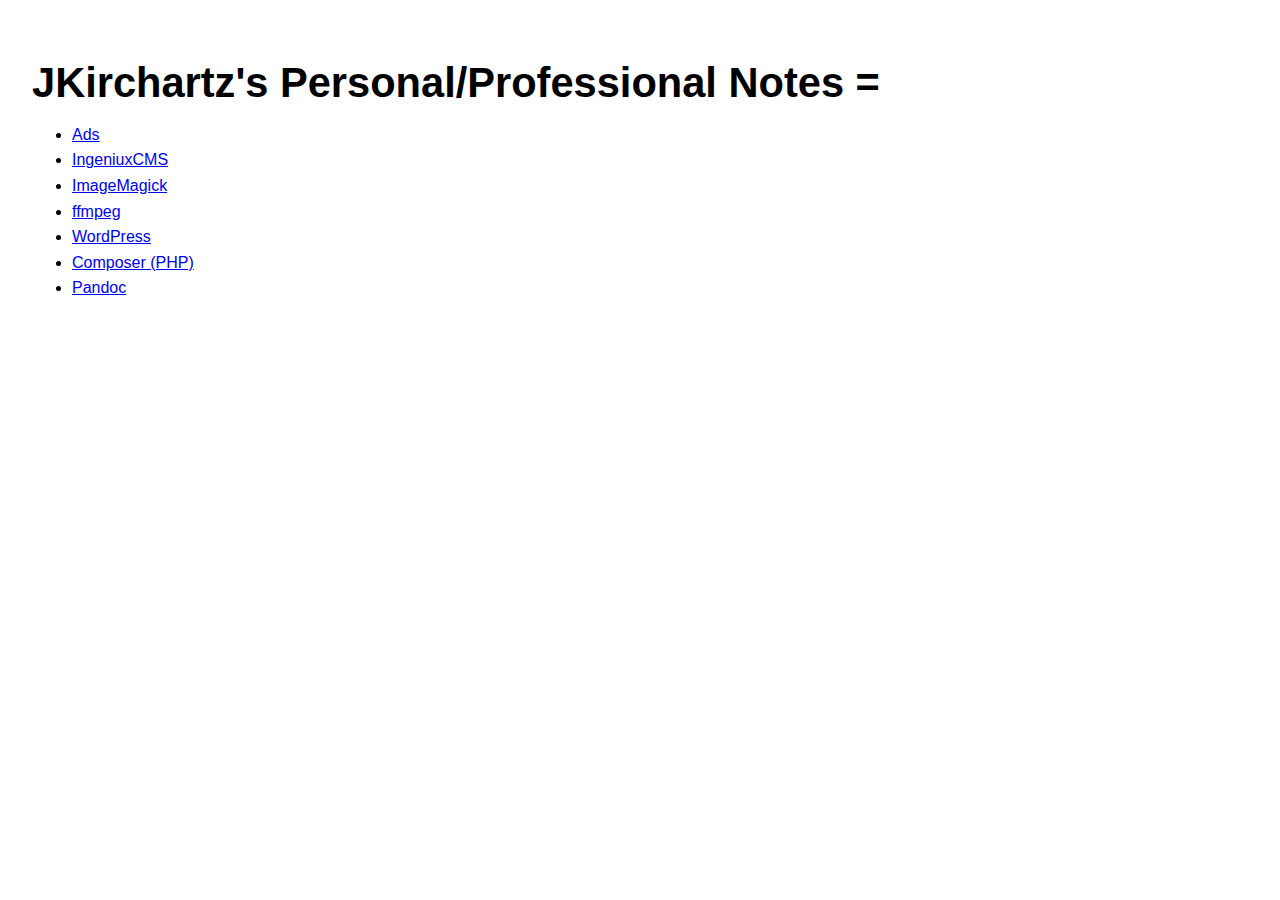
<file: share/html/index.html>
<!DOCTYPE html>
<html lang="en">
<head>
  <meta charset="utf-8" />
  <title>JKirchartz's Personal/Professional Notes =</title>
  <link rel="Stylesheet" type="text/css" href="style.css" />
</head>
<header>
  <h1>JKirchartz's Personal/Professional Notes =</h1>
</header>
<main>
  

<ul>
<li>
<a href="Ads.html">Ads</a>

<li>
<a href="IngeniuxCMS.html">IngeniuxCMS</a>

<li>
<a href="ImageMagick.html">ImageMagick</a>

<li>
<a href="ffmpeg.html">ffmpeg</a>

<li>
<a href="WordPress.html">WordPress</a>

<li>
<a href="Composer (PHP).html">Composer (PHP)</a>

<li>
<a href="Pandoc.html">Pandoc</a>

</ul>

</main>
</html>
</file>
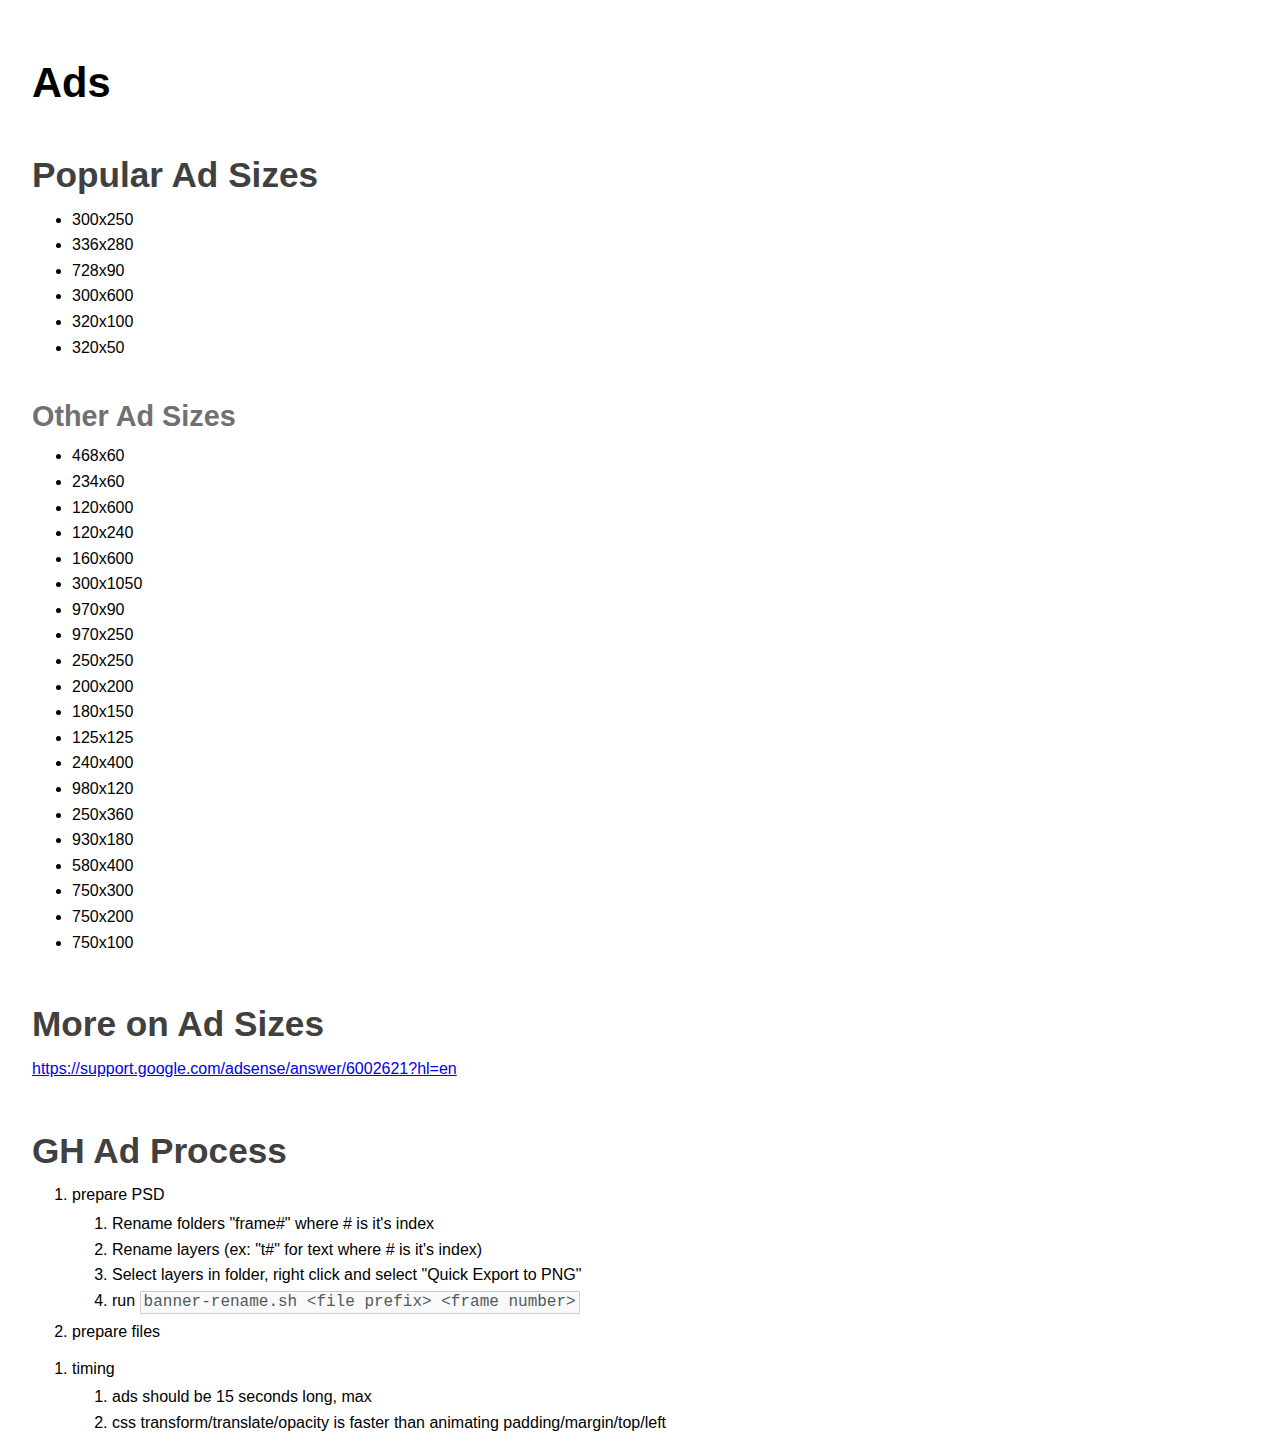
<file: share/html/Ads.html>
<!DOCTYPE html>
<html lang="en">
<head>
  <meta charset="utf-8" />
  <title>Ads</title>
  <link rel="Stylesheet" type="text/css" href="style.css" />
</head>
<header>
  <h1>Ads</h1>
</header>
<main>
  

<div id="Popular Ad Sizes"><h2 id="Popular Ad Sizes">Popular Ad Sizes</h2></div>

<ul>
<li>
300x250

<li>
336x280

<li>
728x90

<li>
300x600

<li>
320x100

<li>
320x50

</ul>

<div id="Popular Ad Sizes-Other Ad Sizes"><h3 id="Other Ad Sizes">Other Ad Sizes</h3></div>

<ul>
<li>
468x60

<li>
234x60

<li>
120x600

<li>
120x240

<li>
160x600

<li>
300x1050

<li>
970x90

<li>
970x250

<li>
250x250

<li>
200x200

<li>
180x150

<li>
125x125

<li>
240x400

<li>
980x120

<li>
250x360

<li>
930x180

<li>
580x400

<li>
750x300

<li>
750x200

<li>
750x100

</ul>


<div id="More on Ad Sizes"><h2 id="More on Ad Sizes">More on Ad Sizes</h2></div>

<p>
<a href="https://support.google.com/adsense/answer/6002621?hl=en">https://support.google.com/adsense/answer/6002621?hl=en</a>
</p>

<div id="GH Ad Process"><h2 id="GH Ad Process">GH Ad Process</h2></div>

<ol>
<li>
prepare PSD

<ol>
<li>
Rename folders "frame#" where # is it's index

<li>
Rename layers (ex: "t#" for text where # is it's index)

<li>
Select layers in folder, right click and select "Quick Export to PNG"

<li>
run <code>banner-rename.sh &lt;file prefix&gt; &lt;frame number&gt;</code>

</ol>
<li>
prepare files

</ol>

<ol>
<li>
timing

<ol>
<li>
ads should be 15 seconds long, max

<li>
css transform/translate/opacity is faster than animating padding/margin/top/left

</ol>
</ol>

</main>
</html>
</file>
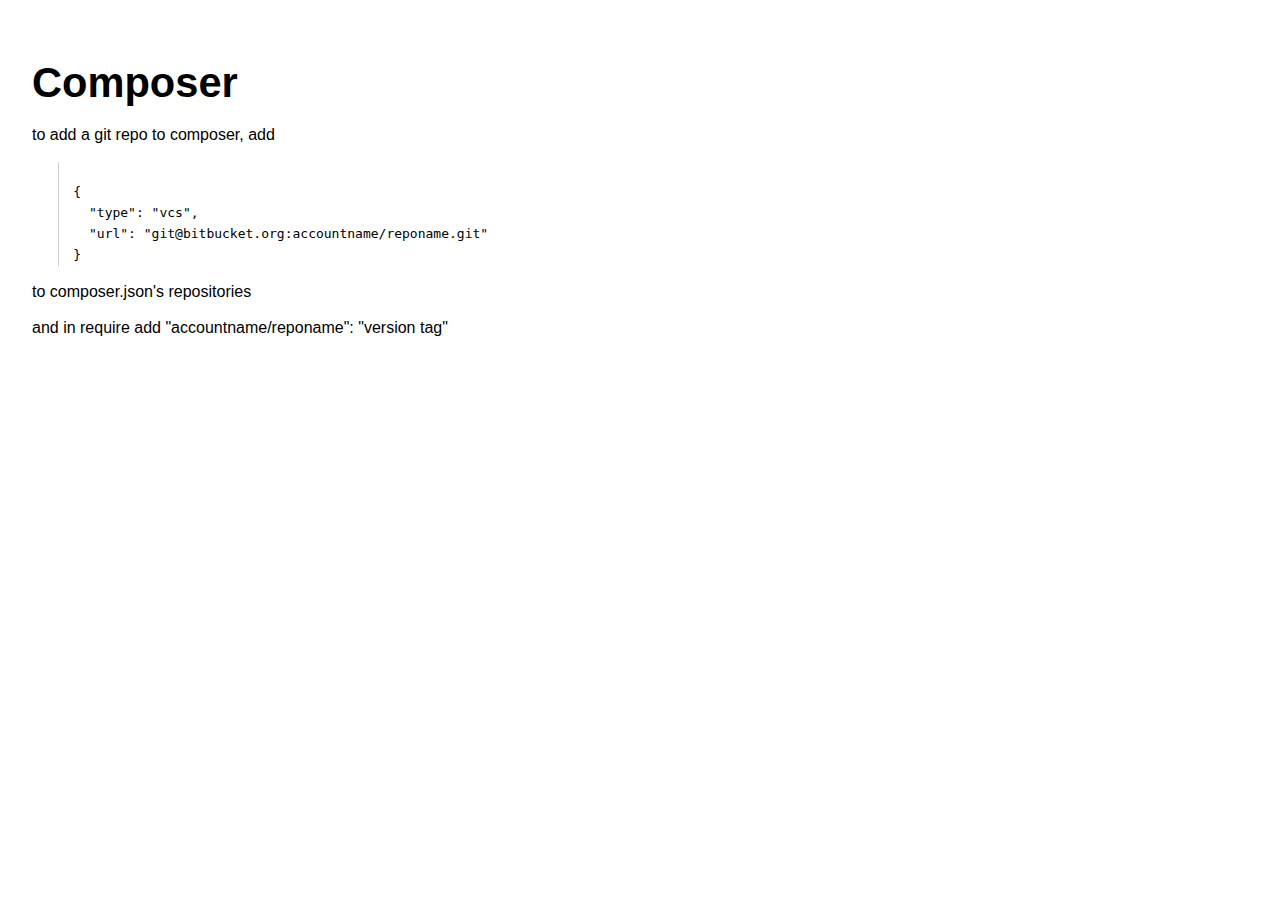
<file: share/html/Composer (PHP).html>
<!DOCTYPE html>
<html lang="en">
<head>
  <meta charset="utf-8" />
  <title>Composer</title>
  <link rel="Stylesheet" type="text/css" href="style.css" />
</head>
<header>
  <h1>Composer</h1>
</header>
<main>
  


<p>
to add a git repo to composer, add
</p>

<pre json>

 {
   "type": "vcs",
   "url": "git@bitbucket.org:accountname/reponame.git"
 }
</pre>

<p>
to composer.json's repositories
</p>

<p>
and in require add "accountname/reponame": "version tag"
</p>

</main>
</html>
</file>
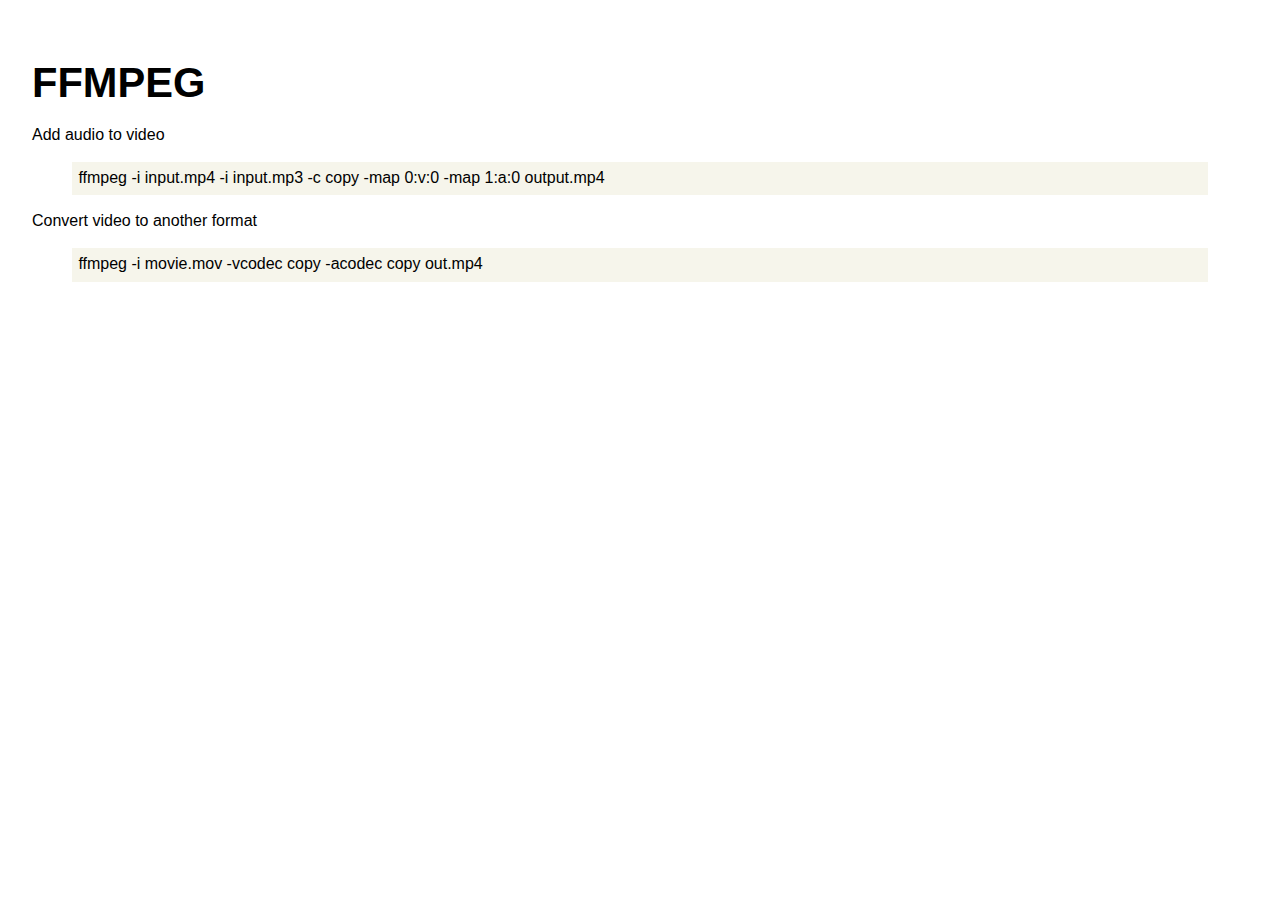
<file: share/html/ffmpeg.html>
<!DOCTYPE html>
<html lang="en">
<head>
  <meta charset="utf-8" />
  <title>FFMPEG</title>
  <link rel="Stylesheet" type="text/css" href="style.css" />
</head>
<header>
  <h1>FFMPEG</h1>
</header>
<main>
  

<p>
Add audio to video
</p>
<blockquote>
ffmpeg -i input.mp4 -i input.mp3 -c copy -map 0:v:0 -map 1:a:0 output.mp4
</blockquote>

<p>
Convert video to another format
</p>
<blockquote>
ffmpeg -i movie.mov -vcodec copy -acodec copy out.mp4
</blockquote>

</main>
</html>
</file>
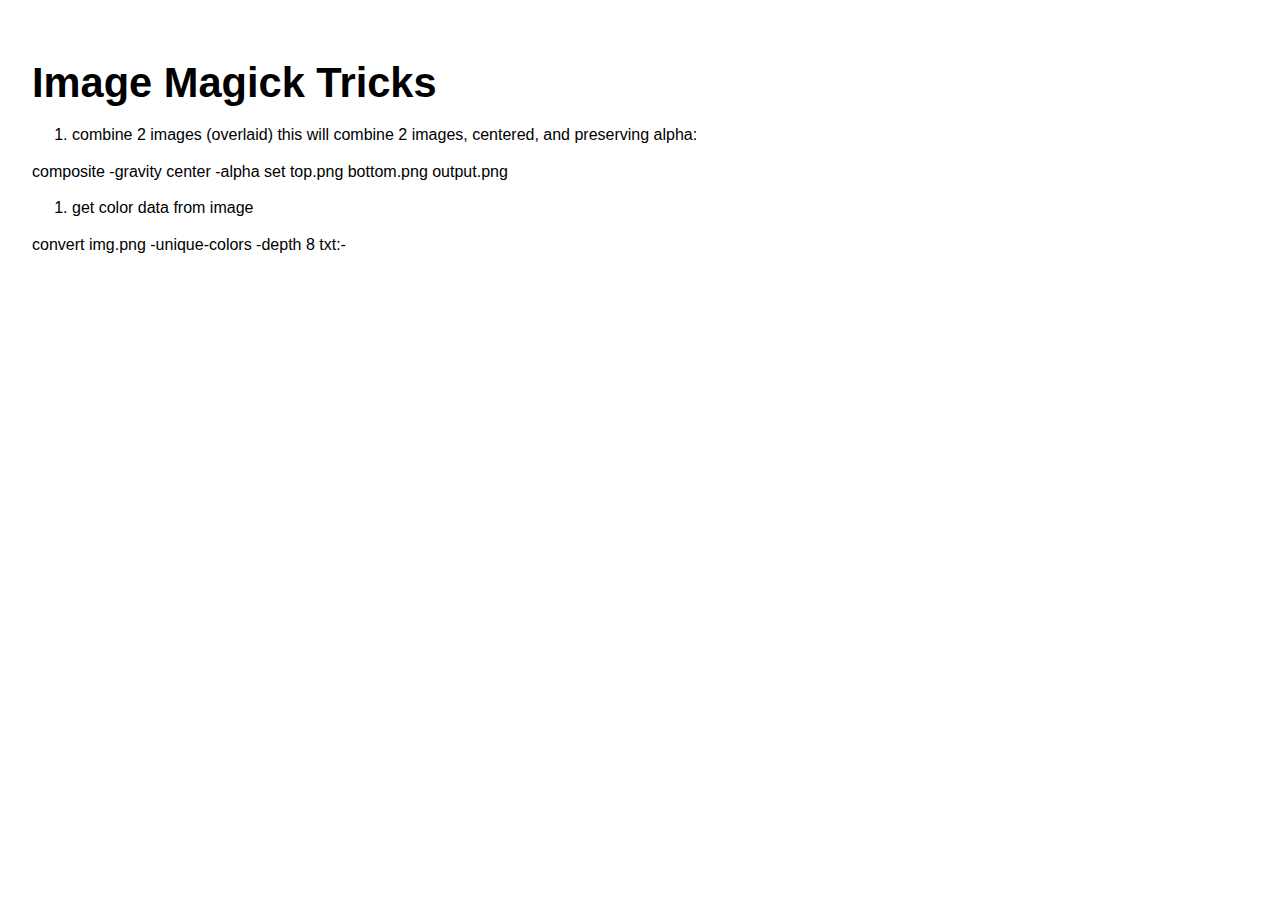
<file: share/html/ImageMagick.html>
<!DOCTYPE html>
<html lang="en">
<head>
  <meta charset="utf-8" />
  <title>Image Magick Tricks</title>
  <link rel="Stylesheet" type="text/css" href="style.css" />
</head>
<header>
  <h1>Image Magick Tricks</h1>
</header>
<main>
  


<ol>
<li>
combine 2 images (overlaid) this will combine 2 images, centered, and preserving alpha:

</ol>

<p>
  composite -gravity center -alpha set top.png bottom.png output.png
</p>

<ol>
<li>
get color data from image

</ol>

<p>
  convert img.png -unique-colors -depth 8 txt:-
</p>

</main>
</html>
</file>
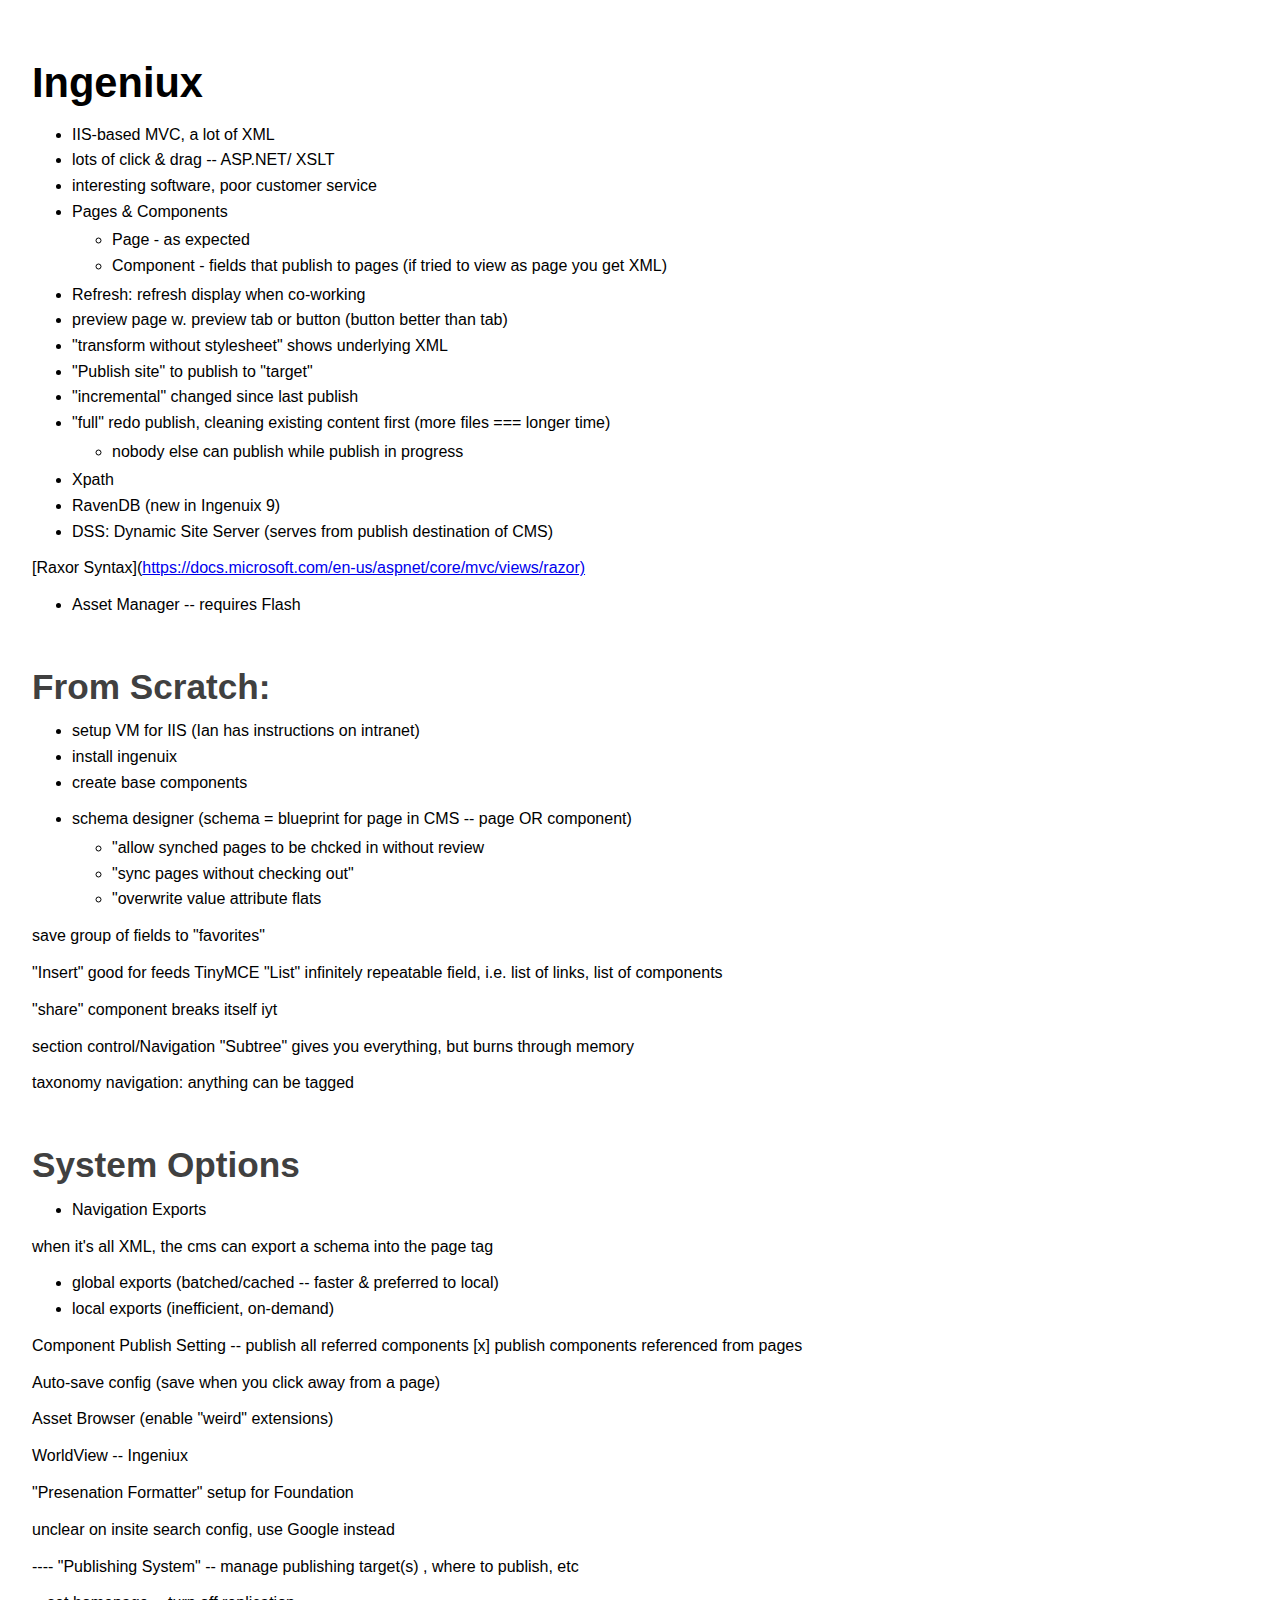
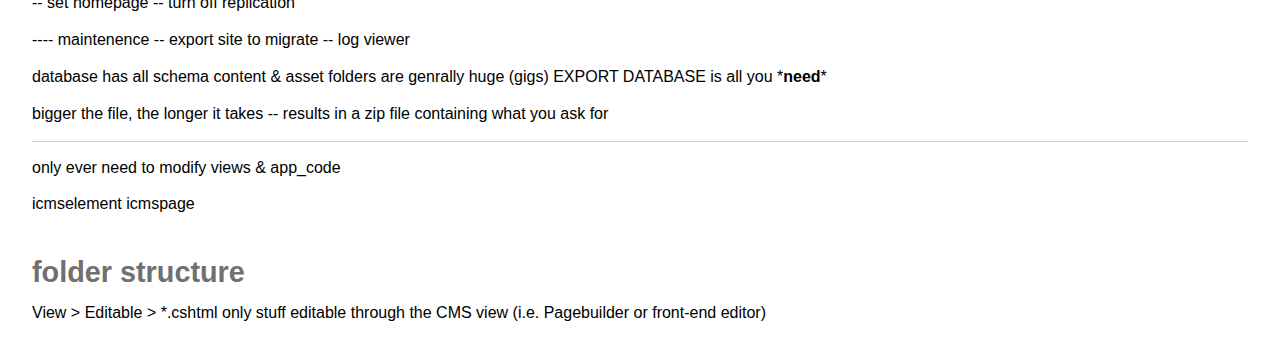
<file: share/html/IngeniuxCMS.html>
<!DOCTYPE html>
<html lang="en">
<head>
  <meta charset="utf-8" />
  <title>Ingeniux</title>
  <link rel="Stylesheet" type="text/css" href="style.css" />
</head>
<header>
  <h1>Ingeniux</h1>
</header>
<main>
  

<ul>
<li>
IIS-based MVC, a lot of XML

<li>
lots of click &amp; drag -- ASP.NET/ XSLT

<li>
interesting software, poor customer service

<li>
Pages &amp; Components

<ul>
<li>
Page - as expected

<li>
Component - fields that publish to pages (if tried to view as page you get XML)

</ul>
<li>
Refresh: refresh display when co-working

<li>
preview page w. preview tab or button (button better than tab)

<li>
"transform without stylesheet" shows underlying XML

<li>
"Publish site" to publish to "target"

<li>
"incremental" changed since last publish

<li>
"full" redo publish, cleaning existing content first (more files === longer time)

<ul>
<li>
nobody else can publish while publish in progress

</ul>
<li>
Xpath

<li>
RavenDB (new in Ingenuix 9)

<li>
DSS: Dynamic Site Server (serves from publish destination of CMS)

</ul>

<p>
[Raxor Syntax](<a href="https://docs.microsoft.com/en-us/aspnet/core/mvc/views/razor)">https://docs.microsoft.com/en-us/aspnet/core/mvc/views/razor)</a>
</p>


<ul>
<li>
Asset Manager -- requires Flash

</ul>

<div id="From Scratch:"><h2 id="From Scratch:">From Scratch:</h2></div>

<ul>
<li>
setup VM for IIS (Ian has instructions on intranet)

<li>
install ingenuix

<li>
create base components

</ul>

<ul>
<li>
schema designer (schema = blueprint for page in CMS -- page OR component)

<ul>
<li>
"allow synched pages to be chcked in without review

<li>
"sync pages without checking out"

<li>
"overwrite value attribute flats

</ul>
</ul>

<p>
save group of fields to "favorites"
</p>

<p>
"Insert" good for feeds
TinyMCE
"List" infinitely repeatable field, i.e. list of links, list of components
</p>

<p>
"share" component breaks itself iyt
</p>

<p>
section control/Navigation "Subtree" gives you everything, but burns through memory
</p>

<p>
taxonomy navigation: anything can be tagged
</p>

<div id="System Options"><h2 id="System Options">System Options</h2></div>

<ul>
<li>
Navigation Exports

</ul>

<p>
when it's all XML, the cms can export a schema into the page tag
</p>


<ul>
<li>
global exports (batched/cached -- faster &amp; preferred to local)

<li>
local exports (inefficient, on-demand)

</ul>

<p>
Component Publish Setting -- publish all referred components [x]
publish components referenced from pages
</p>

<p>
Auto-save config (save when you click away from a page)
</p>

<p>
Asset Browser (enable "weird" extensions)
</p>

<p>
WorldView -- Ingeniux
</p>

<p>
"Presenation Formatter" setup for Foundation
</p>

<p>
unclear on insite search config, use Google instead
</p>

<p>
---- "Publishing System" -- manage publishing target(s) , where to publish, etc
</p>

<p>
-- set homepage
-- turn off replication
</p>

<p>
---- maintenence
-- export site to migrate
-- log viewer
</p>



<p>
database has all schema
content &amp; asset folders are genrally huge (gigs)
EXPORT DATABASE is all you *<span id="System Options-need"></span><strong id="need">need</strong>*
</p>

<p>
bigger the file, the longer it takes -- results in a zip file containing what you ask for
</p>




<hr />

<p>
only ever need to modify views &amp; app_code
</p>


<p>
icmselement
icmspage
</p>

<div id="System Options-folder structure"><h3 id="folder structure">folder structure</h3></div>

<p>
View &gt; Editable &gt; *.cshtml
	only stuff editable through the CMS view (i.e. Pagebuilder or front-end editor)
</p>

</main>
</html>
</file>
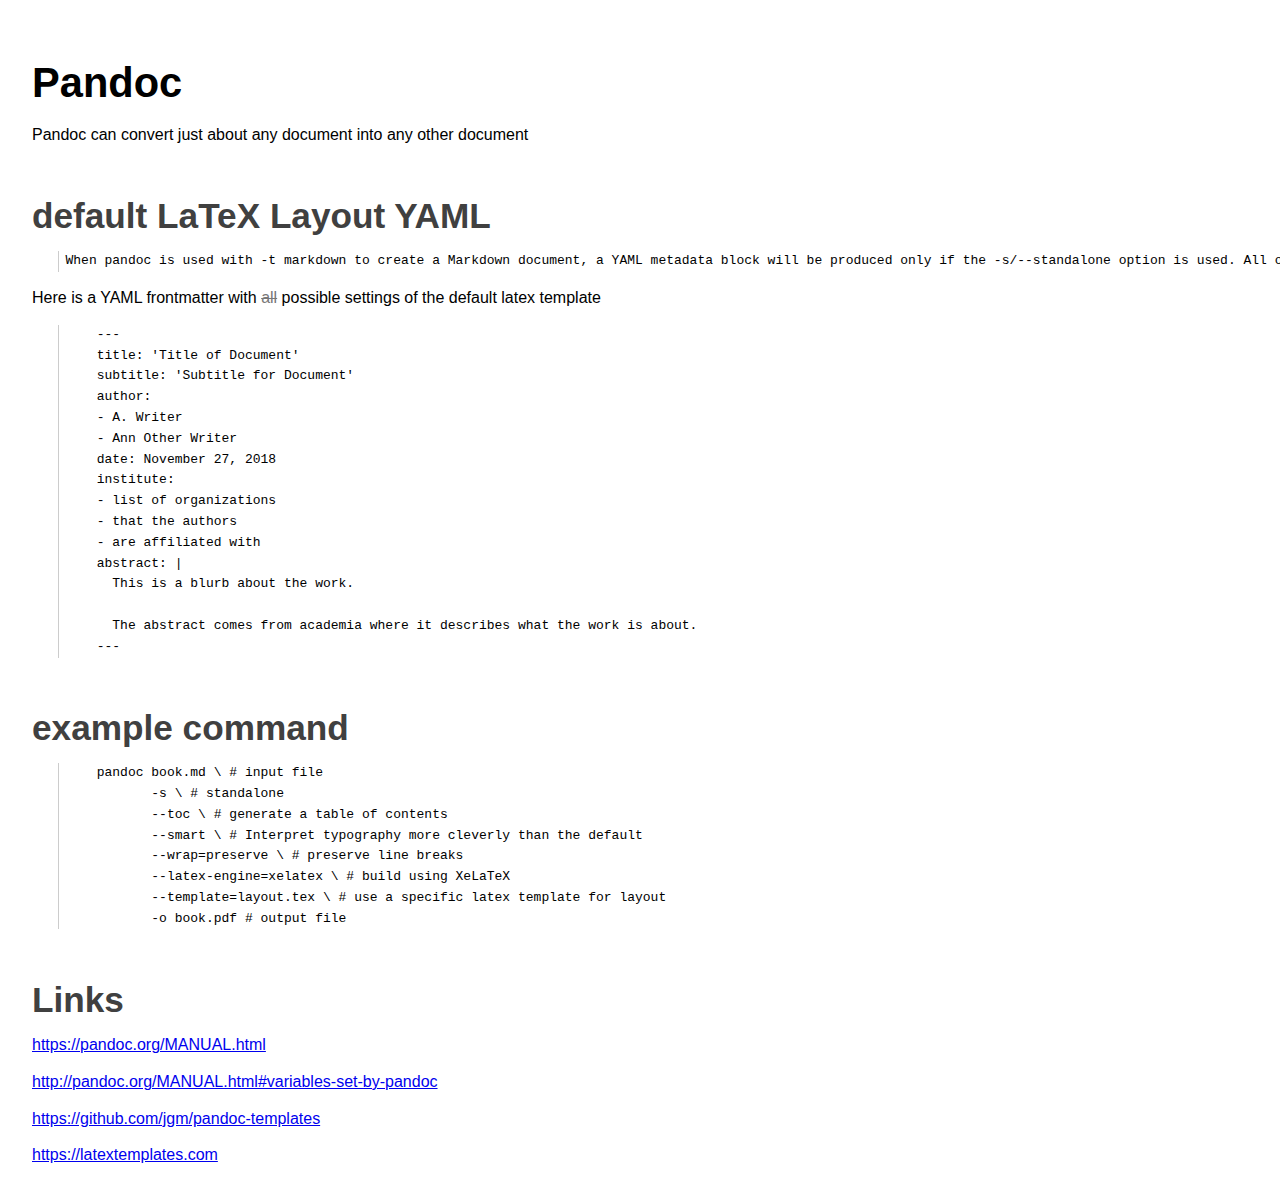
<file: share/html/Pandoc.html>
<!DOCTYPE html>
<html lang="en">
<head>
  <meta charset="utf-8" />
  <title>Pandoc</title>
  <link rel="Stylesheet" type="text/css" href="style.css" />
</head>
<header>
  <h1>Pandoc</h1>
</header>
<main>
  

<p>
Pandoc can convert just about any document into any other document
</p>


<div id="default LaTeX Layout YAML"><h2 id="default LaTeX Layout YAML">default LaTeX Layout YAML</h2></div>

<pre>
When pandoc is used with -t markdown to create a Markdown document, a YAML metadata block will be produced only if the -s/--standalone option is used. All of the metadata will appear in a single block at the beginning of the document.
</pre>

<p>
Here is a YAML frontmatter with <del>all</del> possible settings of the default latex template
</p>

<pre YAML>
    ---
    title: 'Title of Document'
    subtitle: 'Subtitle for Document'
    author:
    - A. Writer
    - Ann Other Writer
    date: November 27, 2018
    institute:
    - list of organizations
    - that the authors
    - are affiliated with
    abstract: |
      This is a blurb about the work.

      The abstract comes from academia where it describes what the work is about.
    ---
</pre>

<div id="example command"><h2 id="example command">example command</h2></div>

<pre>
    pandoc book.md \ # input file
           -s \ # standalone
           --toc \ # generate a table of contents
           --smart \ # Interpret typography more cleverly than the default
           --wrap=preserve \ # preserve line breaks
           --latex-engine=xelatex \ # build using XeLaTeX
           --template=layout.tex \ # use a specific latex template for layout
           -o book.pdf # output file
</pre>


<div id="Links"><h2 id="Links">Links</h2></div>

<p>
<a href="https://pandoc.org/MANUAL.html">https://pandoc.org/MANUAL.html</a>
</p>

<p>
<a href="http://pandoc.org/MANUAL.html#variables-set-by-pandoc">http://pandoc.org/MANUAL.html#variables-set-by-pandoc</a>
</p>

<p>
<a href="https://github.com/jgm/pandoc-templates">https://github.com/jgm/pandoc-templates</a>
</p>

<p>
<a href="https://latextemplates.com">https://latextemplates.com</a>
</p>

</main>
</html>
</file>
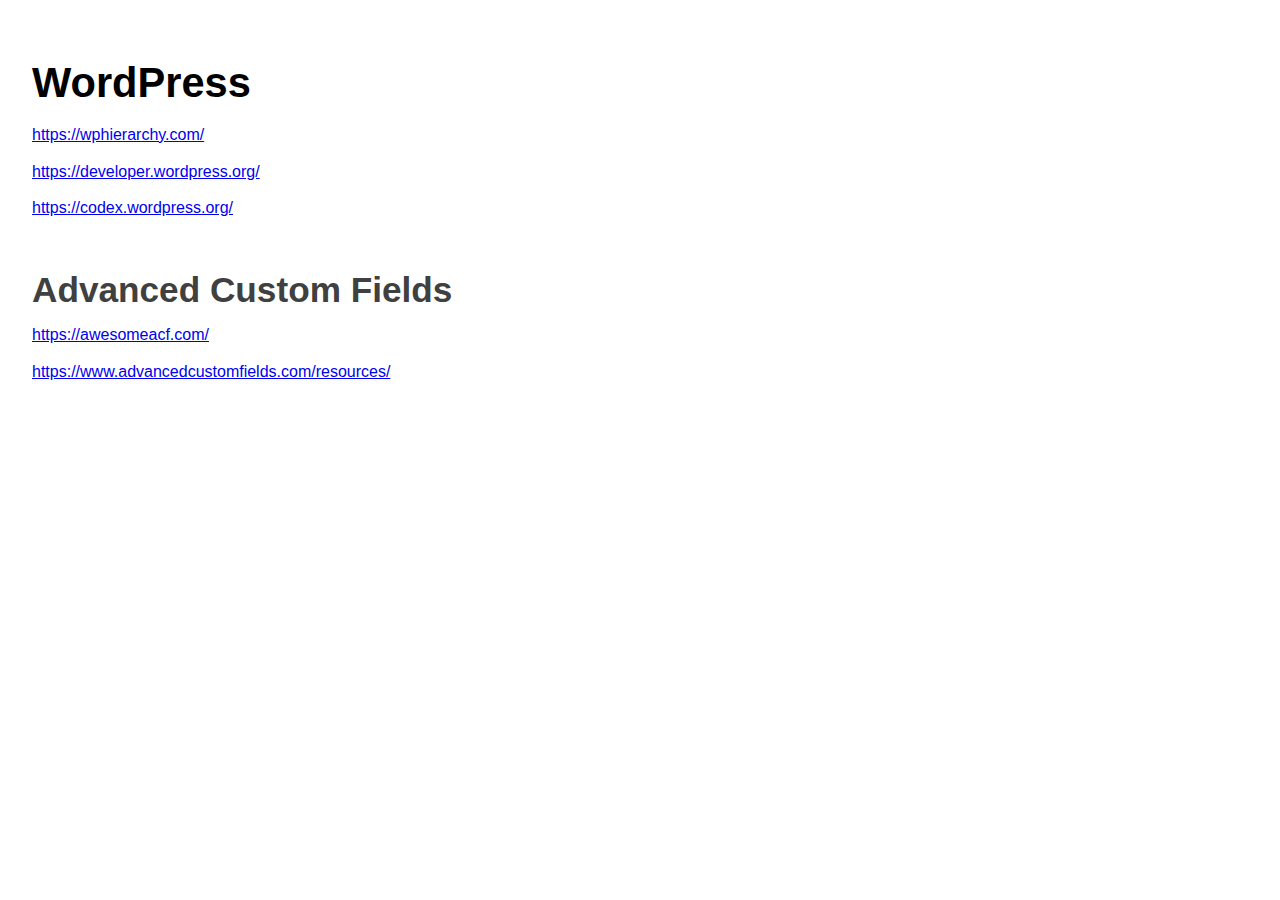
<file: share/html/WordPress.html>
<!DOCTYPE html>
<html lang="en">
<head>
  <meta charset="utf-8" />
  <title>WordPress</title>
  <link rel="Stylesheet" type="text/css" href="style.css" />
</head>
<header>
  <h1>WordPress</h1>
</header>
<main>
  


<p>
<a href="https://wphierarchy.com/">https://wphierarchy.com/</a>
</p>

<p>
<a href="https://developer.wordpress.org/">https://developer.wordpress.org/</a>
</p>

<p>
<a href="https://codex.wordpress.org/">https://codex.wordpress.org/</a>
</p>

<div id="Advanced Custom Fields"><h2 id="Advanced Custom Fields">Advanced Custom Fields</h2></div>

<p>
<a href="https://awesomeacf.com/">https://awesomeacf.com/</a>
</p>

<p>
<a href="https://www.advancedcustomfields.com/resources/">https://www.advancedcustomfields.com/resources/</a>
</p>

</main>
</html>
</file>
<file: share/html/style.css>
body {font-family: Tahoma, Geneva, sans-serif; margin: 1em 2em 1em 2em; font-size: 100%; line-height: 130%;}
h1, h2, h3, h4, h5, h6 {font-family: Trebuchet MS, Helvetica, sans-serif; font-weight: bold; line-height:100%; margin-top: 1.5em; margin-bottom: 0.5em;}
h1 {font-size: 2.6em; color: #000000;}
h2 {font-size: 2.2em; color: #404040;}
h3 {font-size: 1.8em; color: #707070;}
h4 {font-size: 1.4em; color: #909090;}
h5 {font-size: 1.3em; color: #989898;}
h6 {font-size: 1.2em; color: #9c9c9c;}
p, pre, blockquote, table, ul, ol, dl {margin-top: 1em; margin-bottom: 1em;}
ul ul, ul ol, ol ol, ol ul {margin-top: 0.5em; margin-bottom: 0.5em;}
li {margin: 0.3em auto;}
ul {margin-left: 2em; padding-left: 0.5em;}
dt {font-weight: bold;}
img {border: none;}
pre {border-left: 1px solid #ccc; margin-left: 2em; padding-left: 0.5em;}
blockquote {padding: 0.4em; background-color: #f6f5eb;}
th, td {border: 1px solid #ccc; padding: 0.3em;}
th {background-color: #f0f0f0;}
hr {border: none; border-top: 1px solid #ccc; width: 100%;}
del {text-decoration: line-through; color: #777777;}
.toc li {list-style-type: none;}
.todo {font-weight: bold; background-color: #f0ece8; color: #a03020;}
.justleft {text-align: left;}
.justright {text-align: right;}
.justcenter {text-align: center;}
.center {margin-left: auto; margin-right: auto;}
.tag {background-color: #eeeeee; font-family: monospace; padding: 2px;}

/* classes for items of todo lists */
.done0 {
    /* list-style: none; */
    background-image: url([data-uri]);
    background-repeat: no-repeat;
    background-position: 0 .2em;
    padding-left: 1.5em;
}
.done1 {
    background-image: url([data-uri]);
    background-repeat: no-repeat;
    background-position: 0 .15em;
    padding-left: 1.5em;
}
.done2 {
    background-image: url([data-uri]);
    background-repeat: no-repeat;
    background-position: 0 .15em;
    padding-left: 1.5em;
}
.done3 {
    background-image: url([data-uri]);
    background-repeat: no-repeat;
    background-position: 0 .15em;
    padding-left: 1.5em;
}
.done4 {
    background-image: url([data-uri]);
    background-repeat: no-repeat;
    background-position: 0 .15em;
    padding-left: 1.5em;
}

code {
    font-family: Monaco,"Courier New","DejaVu Sans Mono","Bitstream Vera Sans Mono",monospace;
    -webkit-border-radius: 1px;
    -moz-border-radius: 1px;
    border-radius: 1px;
    -moz-background-clip: padding;
    -webkit-background-clip: padding-box;
    background-clip: padding-box;
    padding: 0px 3px;
    display: inline-block;
    color: #52595d;
    border: 1px solid #ccc;
    background-color: #f9f9f9;
}
</file>
